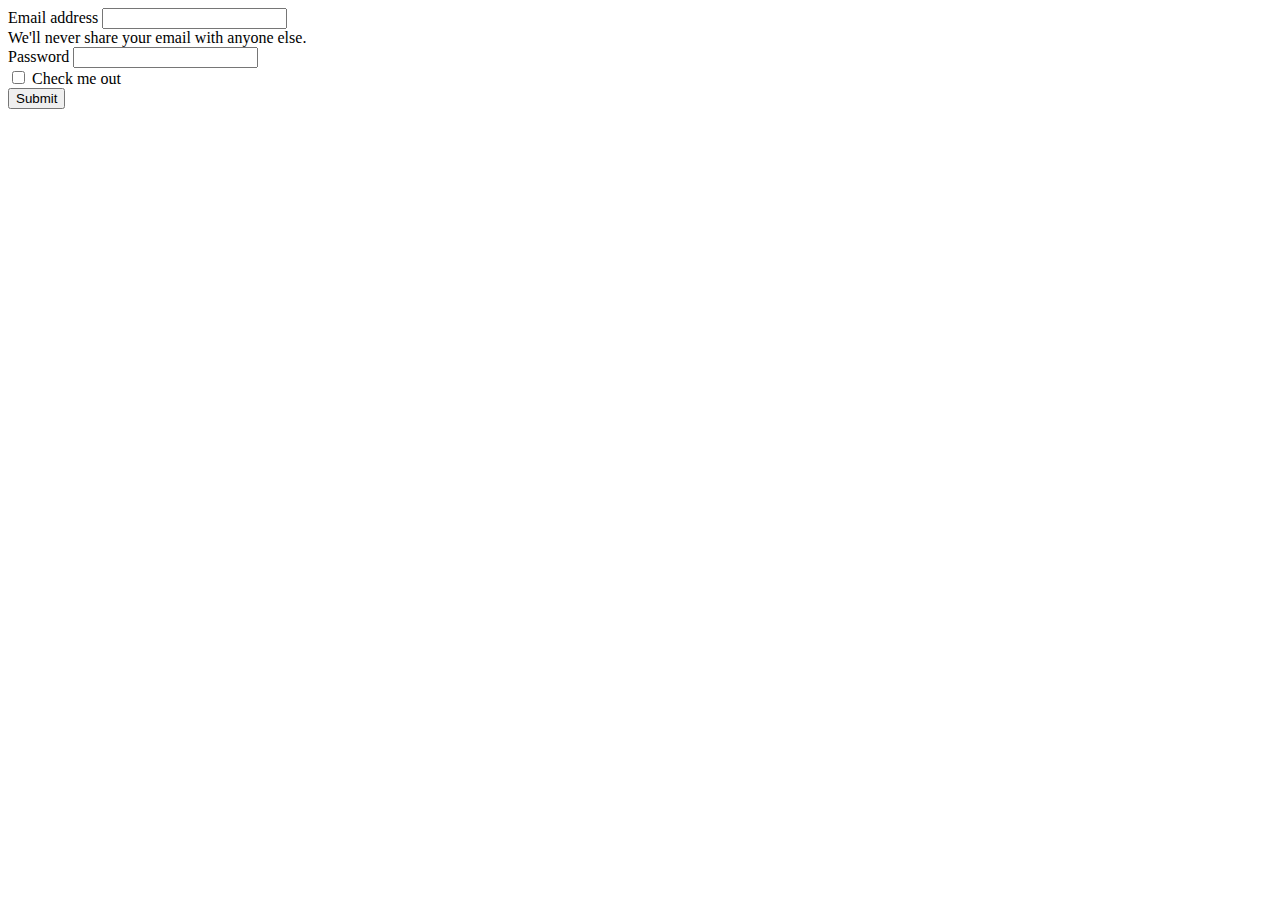
<file: signin.html>
<!DOCTYPE html>
<html lang="en">
<head>
    <meta charset="UTF-8">
    <meta http-equiv="X-UA-Compatible" content="IE=edge">
    <meta name="viewport" content="width=device-width, initial-scale=1.0">
    <link href="https://cdn.jsdelivr.net/npm/bootstrap@5.0.1/dist/css/bootstrap.min.css" rel="stylesheet" integrity="sha384-+0n0xVW2eSR5OomGNYDnhzAbDsOXxcvSN1TPprVMTNDbiYZCxYbOOl7+AMvyTG2x" crossorigin="anonymous">
    <title>Sign In</title>
</head>
<body>
    <div class="container-sm mt-5">
        <div class="row justify-content-center">
            <div class="col-4">
                <div class="card">
                    <form class="container p-5">
                        <div class="mb-3">
                          <label for="exampleInputEmail1" class="form-label">Email address</label>
                          <input type="email" class="form-control" id="exampleInputEmail1" aria-describedby="emailHelp">
                          <div id="emailHelp" class="form-text">We'll never share your email with anyone else.</div>
                        </div>
                        <div class="mb-3">
                          <label for="exampleInputPassword1" class="form-label">Password</label>
                          <input type="password" class="form-control" id="exampleInputPassword1">
                        </div>
                        <div class="mb-3 form-check">
                          <input type="checkbox" class="form-check-input" id="exampleCheck1">
                          <label class="form-check-label" for="exampleCheck1">Check me out</label>
                        </div>
                        <button type="submit" class="btn btn-primary">Submit</button>
                      </form>
                </div>
            </div>
        </div>
    </div>
</body>
</html>
</file>
